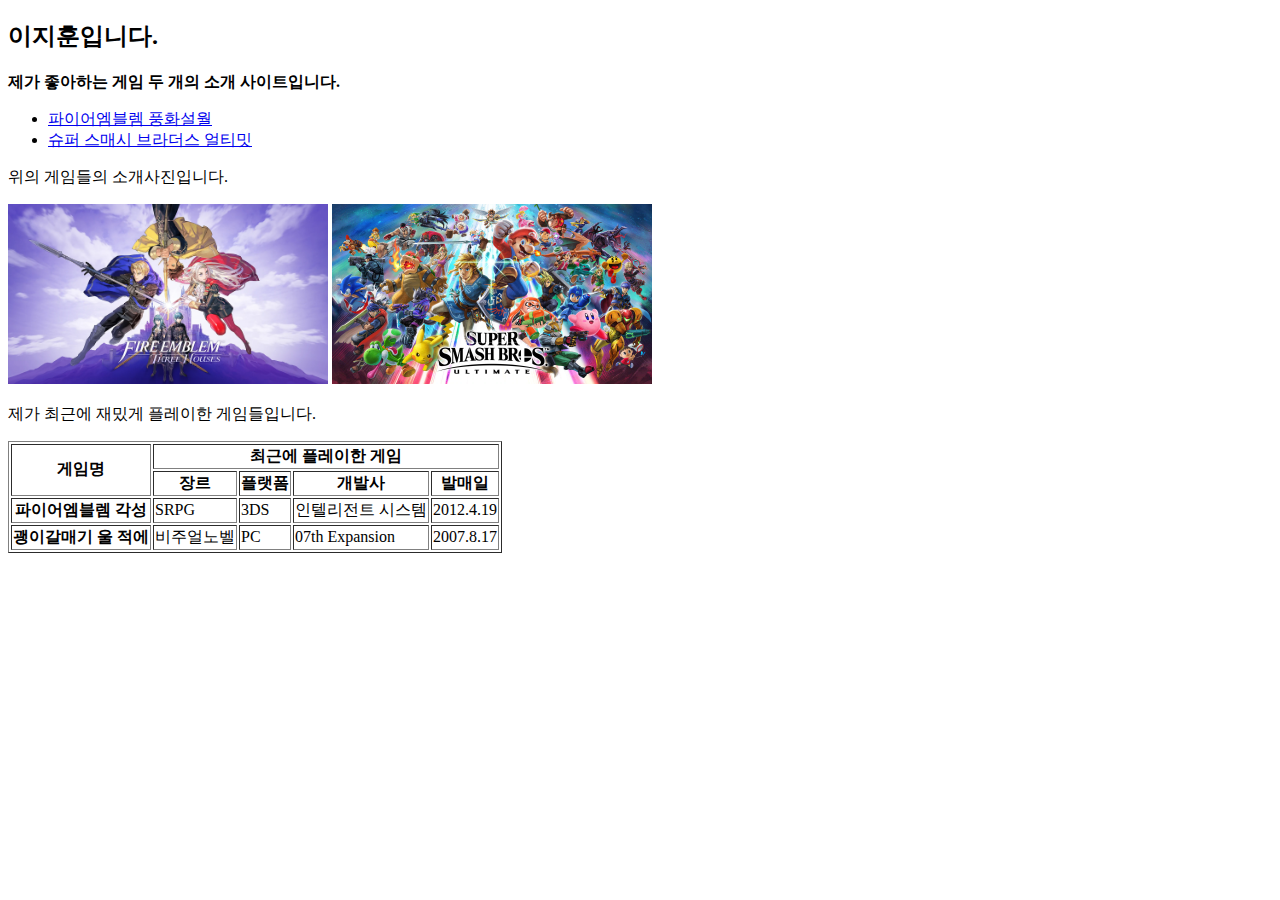
<file: LAB1/index.html>
<!DOCTYPE html>
<html>
    <head>
        <meta charset="utf-8">
        <title>Lee Jihoon</title>
    </head>
    <body>
        <h2>이지훈입니다.</h2>
        <p><strong>제가 좋아하는 게임 두 개의 소개 사이트입니다.</strong></p>

        <ul>
            <li><a href="https://www.nintendo.co.kr/software/switch/anvya/pc/">파이어엠블렘 풍화설월</a></li>
            <li><a href="https://www.smashbros.com/ko_KR/index.html">슈퍼 스매시 브라더스 얼티밋</a></li>
        </ul>

        <p>위의 게임들의 소개사진입니다.</p>
        <img src="fe3h.webp" width="320" height="180" alt="fire emblem three houses">
        <img src="ssbu.webp" width="320" height="180" alt="super smash bros ultimate">

        <p>제가 최근에 재밌게 플레이한 게임들입니다.</p>
        <table border="1">
            <thead>
                <tr>
                    <th rowspan="2">
                        게임명
                    </th>
                    <th colspan="4">
                        최근에 플레이한 게임
                    </th>
                </tr>
                <tr>
                    <th>장르</th>
                    <th>플랫폼</th>
                    <th>개발사</th>
                    <th>발매일</th>
                </tr>
            </thead>
            <tbody>
                <tr>
                    <th>파이어엠블렘 각성</th>
                    <td>SRPG</td>
                    <td>3DS</td>
                    <td>인텔리전트 시스템</td>
                    <td>2012.4.19</td>
                </tr>
                <tr>
                    <th>괭이갈매기 울 적에</th>
                    <td>비주얼노벨</td>
                    <td>PC</td>
                    <td>07th Expansion</td>
                    <td>2007.8.17</td>
                </tr>
            </tbody>
        </table>
    </body>
</html>
</file>
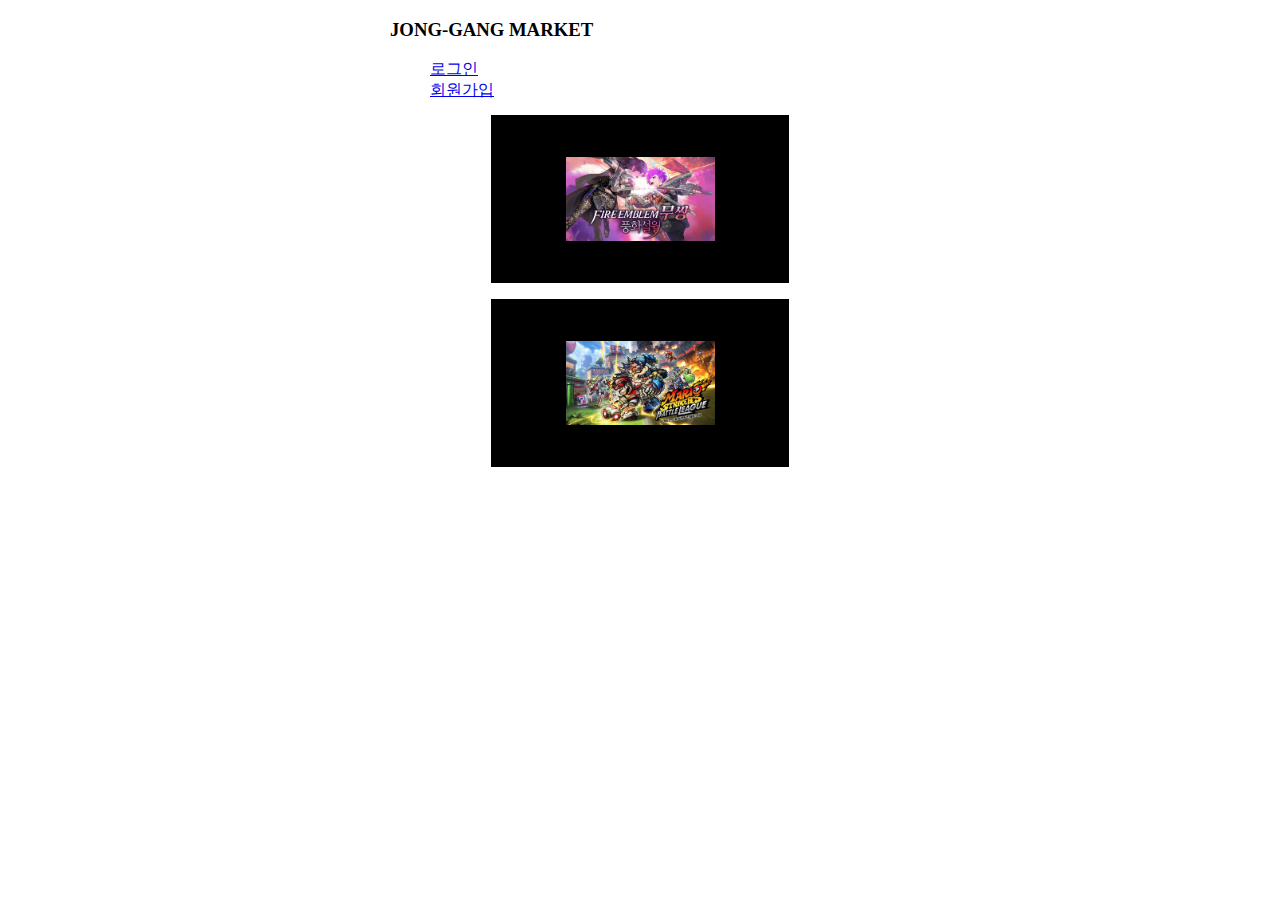
<file: LAB3/index.html>
<!DOCTYPE html>

<html>
    <head>
        <meta charset="utf-8">
        <title>JONG-GANG MARKET</title>
        <link rel="stylesheet" type="text/css" href="main.css">
    </head>
    <body>
        <div class="container">
            <header>
                <h3>JONG-GANG MARKET</h3>
                <nav>
                    <ul>
                        <li><a href="login.html">로그인</a></li>
                        <li><a href="signup.html">회원가입</a></li>
                    </ul>
                </nav>
            </header>
            <p></p>
            <div class="image">
                <img src="fewth.jpg" width="149" height="84">
            </div>
            <p></p>
            <div class="image">
                <img src="msbl.jpg" width="149" height="84">
            </div>
        </div>
    </body>
</html>
</file>
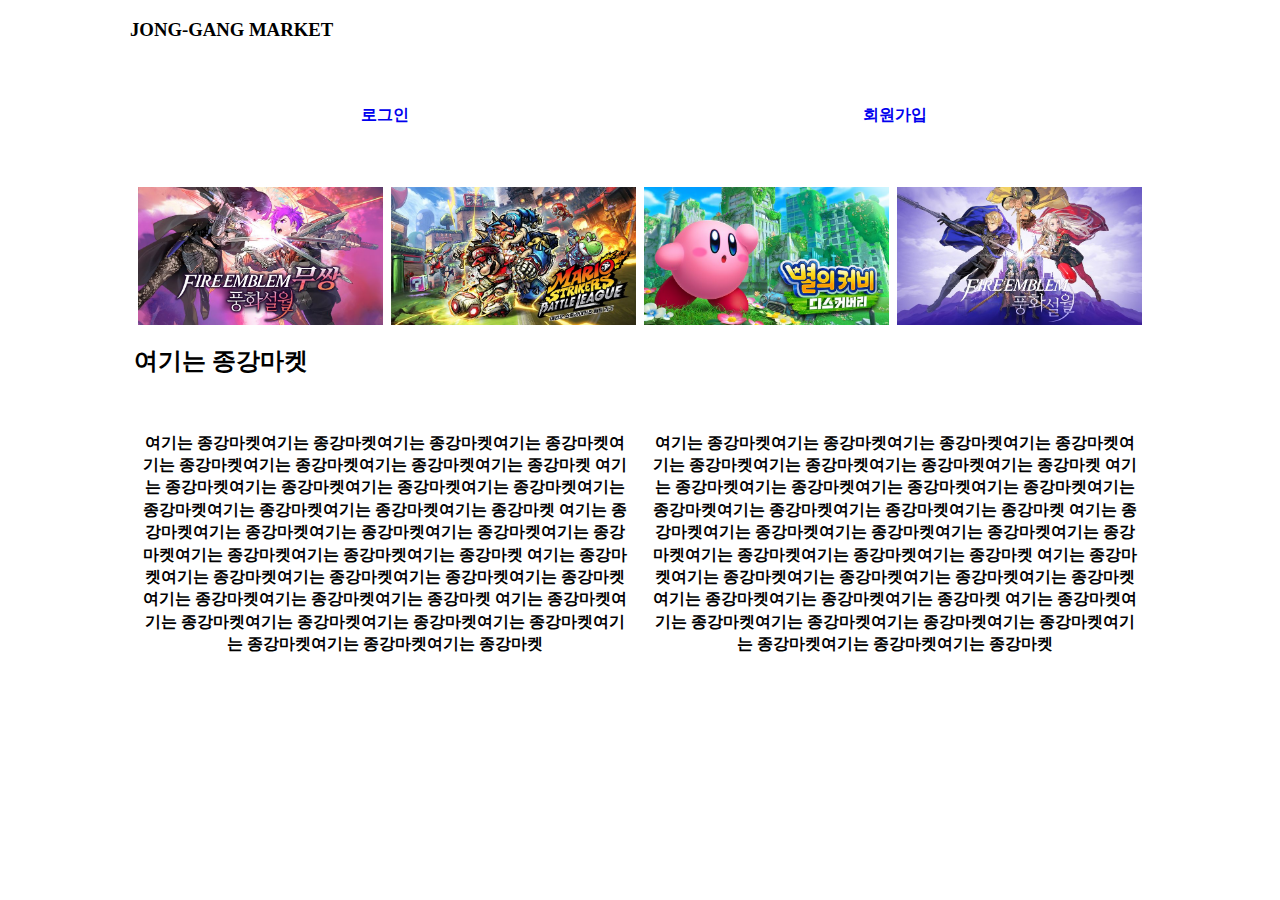
<file: LAB4/index.html>
<!DOCTYPE html>

<html>
    <head>
        <meta charset="utf-8">
        <title>JONG-GANG MARKET</title>
        <link rel="stylesheet" type="text/css" href="main.css">
    </head>
    <body>
        <div class="container">
            <header>
                <h3>JONG-GANG MARKET</h3>
            </header>
        </div>
        <nav>
            <ul>
                <li><a href="login.html">로그인</a></li>
                <li><a href="signup.html">회원가입</a></li>
            </ul>
        </nav>
        <br>
        <div class="row">
            <div class="column">
                <img src="fewth.jpg" style="width:100%">
            </div>
            <div class="column">
                <img src="msbl.jpg" style="width:100%">
            </div>
            <div class="column">
                <img src="kd.jpg" style="width:100%">
            </div>
            <div class="column">
                <img src="fe3h.jpg" style="width:100%">
            </div>
            <br>
            <h2>여기는 종강마켓</h2>
            <br>
        </div>
        <nav>
            <ul>
                <li><a>여기는 종강마켓여기는 종강마켓여기는 종강마켓여기는 종강마켓여기는 종강마켓여기는 종강마켓여기는 종강마켓여기는 종강마켓
                    여기는 종강마켓여기는 종강마켓여기는 종강마켓여기는 종강마켓여기는 종강마켓여기는 종강마켓여기는 종강마켓여기는 종강마켓
                    여기는 종강마켓여기는 종강마켓여기는 종강마켓여기는 종강마켓여기는 종강마켓여기는 종강마켓여기는 종강마켓여기는 종강마켓
                    여기는 종강마켓여기는 종강마켓여기는 종강마켓여기는 종강마켓여기는 종강마켓여기는 종강마켓여기는 종강마켓여기는 종강마켓
                    여기는 종강마켓여기는 종강마켓여기는 종강마켓여기는 종강마켓여기는 종강마켓여기는 종강마켓여기는 종강마켓여기는 종강마켓</a></li>
                <li><a>여기는 종강마켓여기는 종강마켓여기는 종강마켓여기는 종강마켓여기는 종강마켓여기는 종강마켓여기는 종강마켓여기는 종강마켓
                    여기는 종강마켓여기는 종강마켓여기는 종강마켓여기는 종강마켓여기는 종강마켓여기는 종강마켓여기는 종강마켓여기는 종강마켓
                    여기는 종강마켓여기는 종강마켓여기는 종강마켓여기는 종강마켓여기는 종강마켓여기는 종강마켓여기는 종강마켓여기는 종강마켓
                    여기는 종강마켓여기는 종강마켓여기는 종강마켓여기는 종강마켓여기는 종강마켓여기는 종강마켓여기는 종강마켓여기는 종강마켓
                    여기는 종강마켓여기는 종강마켓여기는 종강마켓여기는 종강마켓여기는 종강마켓여기는 종강마켓여기는 종강마켓여기는 종강마켓</a></li>
            </ul>
        </nav>
    </body>
</html>
</file>
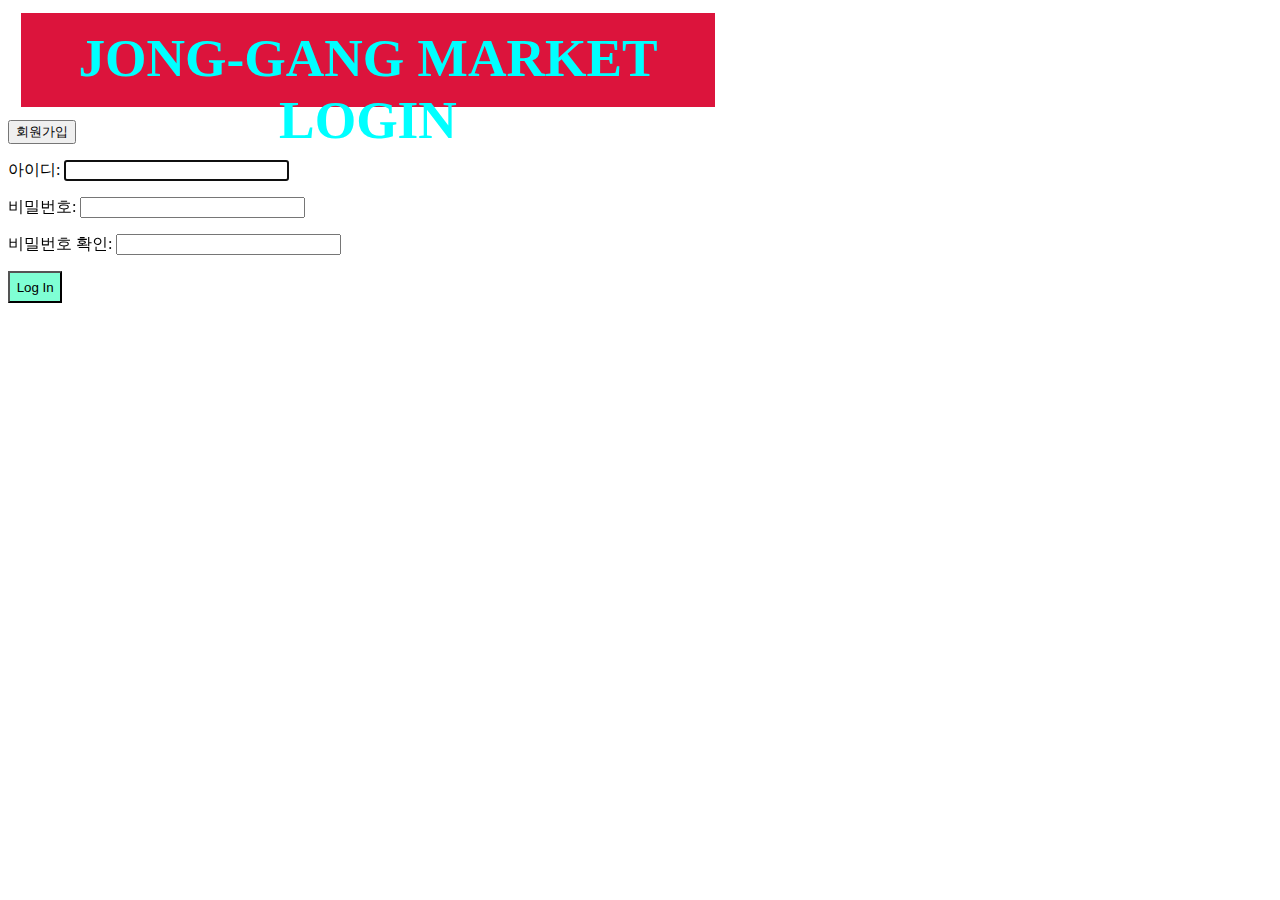
<file: LAB2/login.html>
<!DOCTYPE html>

<html>
    <head>
        <meta charset="utf-8">
        <title>JONG-GANG MARKET LOGIN</title>
        <link rel="stylesheet" type="text/css" href="main.css">
    </head>
    <body>
        <h1>JONG-GANG MARKET LOGIN</h1>
        <input type="button" value="회원가입" onclick="location.href='signup.html'">
        <form method="get" action="https://www.jonggang.com">
            <p>
                <label>아이디: <input name="id" type = "text" size="25" autofocus required></label>
            </p>
            <p>
                <label>비밀번호: <input name="password" type = "text" size="25" required></label>
            </p>
            <p>
                <label>비밀번호 확인: <input name="password_check" type = "text" size="25" required></label>
            </p>
            <p>
                <input type="submit" class="button" value="Log In">
            </p>
        </form>
    </body>
</html>
</file>
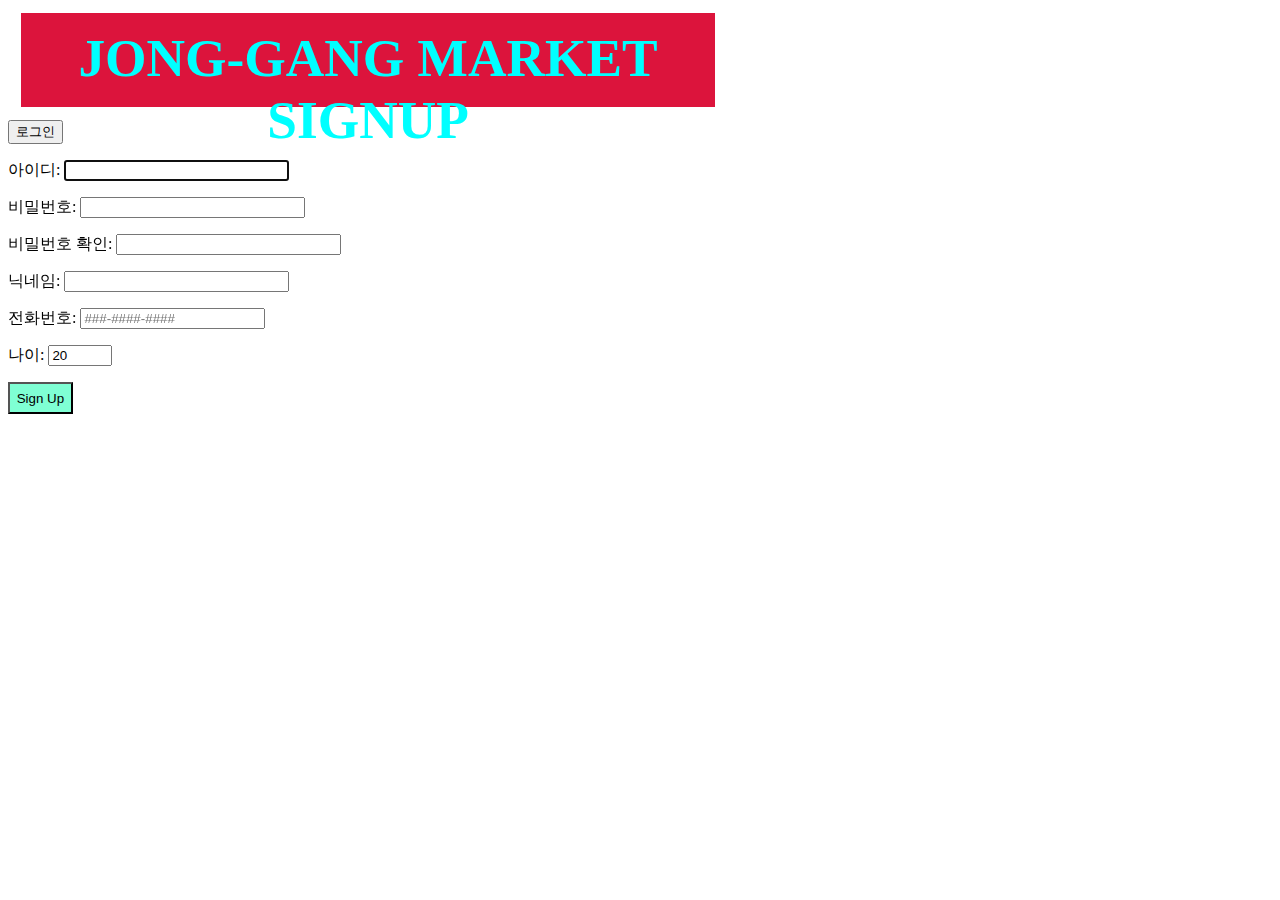
<file: LAB2/signup.html>
<!DOCTYPE html>

<html>
    <head>
        <meta charset="utf-8">
        <title>JONG-GANG MARKET SIGNUP</title>
        <link rel="stylesheet" type="text/css" href="main.css">
    </head>
    <body>
        <h1>JONG-GANG MARKET SIGNUP</h1>
        <input type="button" value="로그인" onclick="location.href='login.html'">
        <form method="get" action="https://www.jonggang.com">
            <p>
                <label>아이디: <input name="id" type = "text" size="25" autofocus required></label>
            </p>
            <p>
                <label>비밀번호: <input name="password" type = "text" size="25" required></label>
            </p>
            <p>
                <label>비밀번호 확인: <input name="password_check" type = "text" size="25" required></label>
            </p>
            <p>
                <label>닉네임: <input name="nickname" type = "text" size="25"></label>
            </p>
            <p>
                <label>전화번호: <input name="tel" type = "tel" pattern="\d{3}-\d{4}-\d{4}" placeholder="###-####-####"></label>
            </p>
            <p>
                <label>나이: <input name="age" type="number" min="14" max="150" step="1" value="20"></label>
            </p>
            <p>
                <input type="submit" class="button" value="Sign Up">
            </p>
        </form>
    </body>
</html>
</file>
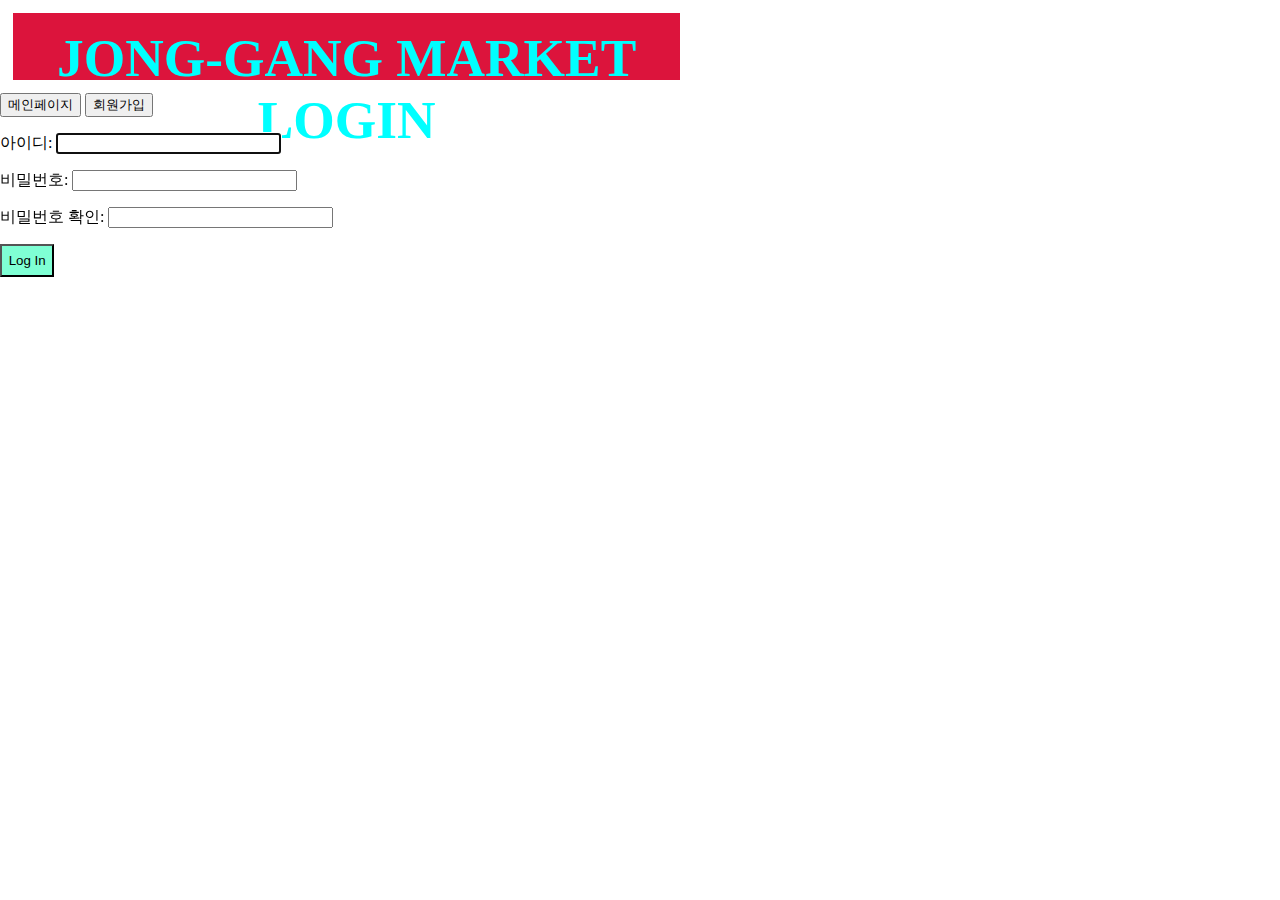
<file: LAB5/login.html>
<!DOCTYPE html>

<html>
    <head>
        <meta charset="utf-8">
        <title>JONG-GANG MARKET LOGIN</title>
        <link rel="stylesheet" type="text/css" href="main.css">
    </head>
    <body>
        <h1>JONG-GANG MARKET LOGIN</h1>
        <input type="button" value="메인페이지" onclick="location.href='index.html'">
        <input type="button" value="회원가입" onclick="location.href='signup.html'">
        <form method="get" action="https://www.jonggang.com">
            <p>
                <label>아이디: <input name="id" type = "text" size="25" autofocus required></label>
            </p>
            <p>
                <label>비밀번호: <input name="password" type = "text" size="25" required></label>
            </p>
            <p>
                <label>비밀번호 확인: <input name="password_check" type = "text" size="25" required></label>
            </p>
            <p>
                <input type="submit" class="button" value="Log In">
            </p>
        </form>
    </body>
</html>
</file>
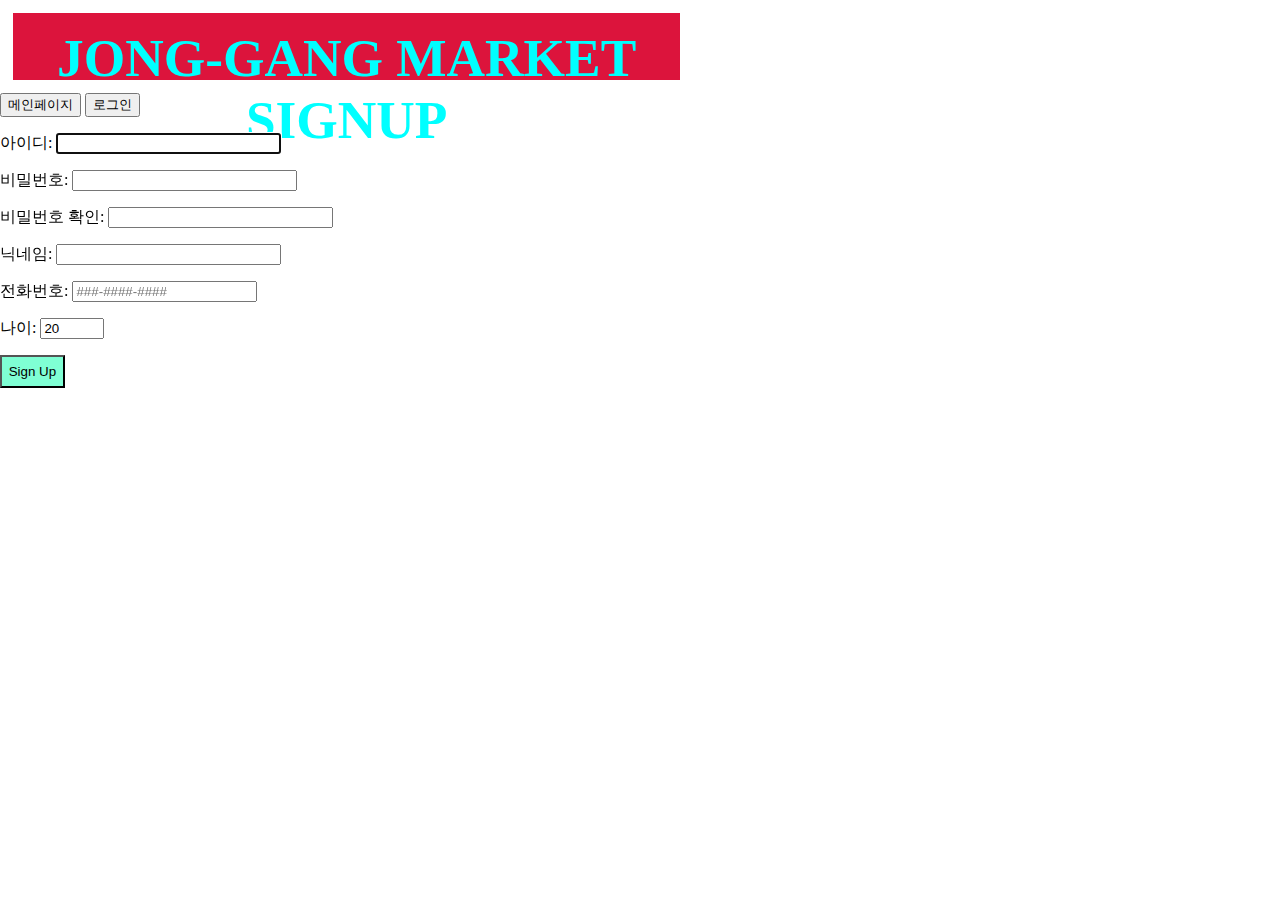
<file: LAB5/signup.html>
<!DOCTYPE html>

<html>
    <head>
        <meta charset="utf-8">
        <title>JONG-GANG MARKET SIGNUP</title>
        <link rel="stylesheet" type="text/css" href="main.css">
    </head>
    <body>
        <h1>JONG-GANG MARKET SIGNUP</h1>
        <input type="button" value="메인페이지" onclick="location.href='index.html'">
        <input type="button" value="로그인" onclick="location.href='login.html'">
        <form method="get" action="https://www.jonggang.com">
            <p>
                <label>아이디: <input name="id" type = "text" size="25" autofocus required></label>
            </p>
            <p>
                <label>비밀번호: <input name="password" type = "text" size="25" required></label>
            </p>
            <p>
                <label>비밀번호 확인: <input name="password_check" type = "text" size="25" required></label>
            </p>
            <p>
                <label>닉네임: <input name="nickname" type = "text" size="25"></label>
            </p>
            <p>
                <label>전화번호: <input name="tel" type = "tel" pattern="\d{3}-\d{4}-\d{4}" placeholder="###-####-####"></label>
            </p>
            <p>
                <label>나이: <input name="age" type="number" min="14" max="150" step="1" value="20"></label>
            </p>
            <p>
                <input type="submit" class="button" value="Sign Up">
            </p>
        </form>
    </body>
</html>
</file>
<file: LAB3/main.css>
h1 { background-color: crimson; color: cyan; text-align: center; font-size: 40pt; font-family: fantasy; 
    padding: 10pt; margin: 10pt; border: 10pt; width: 500pt; height: 50pt;}
.button {background-color:aquamarine; padding: 5pt;}
.container {
	width:500px;
	margin:0 auto;
}
header {
	width:100%;
	height:80px;
	align-items: center;
	justify-content: space-between;
}
ul {
	list-style: none;
}
h3 {animation-duration: 2s; animation-name: headerAnim;}
@keyframes headerAnim {
    from {
      margin-left: 100%;
      width: 100%
    }
  
    to {
      margin-left: 0%;
      width: 100%;
    }
  }
img{transition: transform 2s;}
img:hover{transform: rotate(360deg) scale(2,2);}
.image{width: 298px; height: 168px; background-color: black; margin: 0 auto 0 auto; position: relative;}
.image img{margin: 0;
    position: absolute;
    top: 25%;
    left: 25%;}
</file>
<file: LAB4/main.css>
h1 { background-color: crimson; color: cyan; text-align: center; font-size: 40pt; font-family: fantasy; 
    padding: 10pt; margin: 10pt; border: 10pt; width: 500pt; height: 50pt;}
.button {background-color:aquamarine; padding: 5pt;}
.container {
	width:1020px;
	margin:0 auto;
}
header {
	width:100%;
	height:50px;
	align-items: center;
	justify-content: space-between;
}
ul {
	list-style: none;
  display: flex;
  flex-direction: column;
  flex-wrap: wrap;
  justify-content: space-between;
  margin: 0;
  padding: 0;
}
nav{padding: 20px;}
@media only screen and (min-width: 800px) {
  ul {
    flex-direction: row;
  }
  li {
    flex: 1;
  }
}
@media only screen and (min-width: 1020px){
  ul{width: 1020px; margin: 0 auto;}
}
a {
  display: block;
  text-align: center;
  margin: 5px;
  padding: 10px 5px;
  text-decoration: none;
  font-weight: bold;
  line-height: 1.4;
}
h3 {animation-duration: 2s; animation-name: headerAnim;}
@keyframes headerAnim {
    from {
      margin-left: 100%;
      width: 100%
    }
  
    to {
      margin-left: 0%;
      width: 100%;
    }
  }
img{transition: transform 2s;}
img:hover{transform: rotate(360deg) scale(2,2);}
.image{width: 298px; height: 168px; background-color: black; margin: 0 auto 0 auto; position: relative;}
.image img{margin: 0;
    position: absolute;
    top: 25%;
    left: 25%;}
.row {
  display: flex;
  flex-wrap: wrap;
  padding: 0 4px;
}
@media (min-width: 1020px){
  .row{width: 1020px; margin: 0 auto;}
}

/* Create four equal columns that sits next to each other */
.column {
  flex: 25%;
  max-width: 25%;
  padding: 0 4px;
}

.column img {
  margin-top: 8px;
  vertical-align: middle;
}

/* Responsive layout - makes a two column-layout instead of four columns */
@media (max-width: 800px) {
  .column {
    flex: 50%;
    max-width: 50%;
  }
}

/* Responsive layout - makes the two columns stack on top of each other instead of next to each other */
@media (max-width: 480px) {
  .column {
    flex: 100%;
    max-width: 100%;
  }
}
body {
  margin: 0;
}
* {
  box-sizing: border-box;
}
</file>
<file: LAB2/main.css>
h1 { background-color: crimson; color: cyan; text-align: center; font-size: 40pt; font-family: fantasy; 
    padding: 10pt; margin: 10pt; border: 10pt; width: 500pt; height: 50pt;}
.button {background-color:aquamarine; padding: 5pt;}
</file>
<file: LAB5/main.css>
h1 { background-color: crimson; color: cyan; text-align: center; font-size: 40pt; font-family: fantasy; 
    padding: 10pt; margin: 10pt; border: 10pt; width: 500pt; height: 50pt;}
.button {background-color:aquamarine; padding: 5pt;}
.container {
	width:1020px;
	margin:0 auto;
}
header {
	width:100%;
	height:50px;
	align-items: center;
	justify-content: space-between;
}
ul {
	list-style: none;
  display: flex;
  flex-direction: column;
  flex-wrap: wrap;
  justify-content: space-between;
  margin: 0;
  padding: 0;
}
nav{padding: 20px;}
@media only screen and (min-width: 800px) {
  ul {
    flex-direction: row;
  }
  li {
    flex: 1;
  }
}
@media only screen and (min-width: 1020px){
  ul{width: 1020px; margin: 0 auto;}
}
a {
  display: block;
  text-align: center;
  margin: 5px;
  padding: 10px 5px;
  text-decoration: none;
  font-weight: bold;
  line-height: 1.4;
}
h3 {animation-duration: 2s; animation-name: headerAnim;}
@keyframes headerAnim {
    from {
      margin-left: 100%;
      width: 100%
    }
  
    to {
      margin-left: 0%;
      width: 100%;
    }
  }
img{transition: transform 2s;}
img:hover{transform: rotate(360deg) scale(2,2);}
.image{width: 298px; height: 168px; background-color: black; margin: 0 auto 0 auto; position: relative;}
.image img{margin: 0;
    position: absolute;
    top: 25%;
    left: 25%;}
.row {
  display: flex;
  flex-wrap: wrap;
  padding: 0 4px;
}
@media (min-width: 1020px){
  .row{width: 1020px; margin: 0 auto;}
}

/* Create four equal columns that sits next to each other */
.column {
  flex: 25%;
  max-width: 25%;
  padding: 0 4px;
}

.column img {
  margin-top: 8px;
  vertical-align: middle;
}

/* Responsive layout - makes a two column-layout instead of four columns */
@media (max-width: 800px) {
  .column {
    flex: 50%;
    max-width: 50%;
  }
}

/* Responsive layout - makes the two columns stack on top of each other instead of next to each other */
@media (max-width: 480px) {
  .column {
    flex: 100%;
    max-width: 100%;
  }
}
body {
  margin: 0;
}
* {
  box-sizing: border-box;
}
</file>
